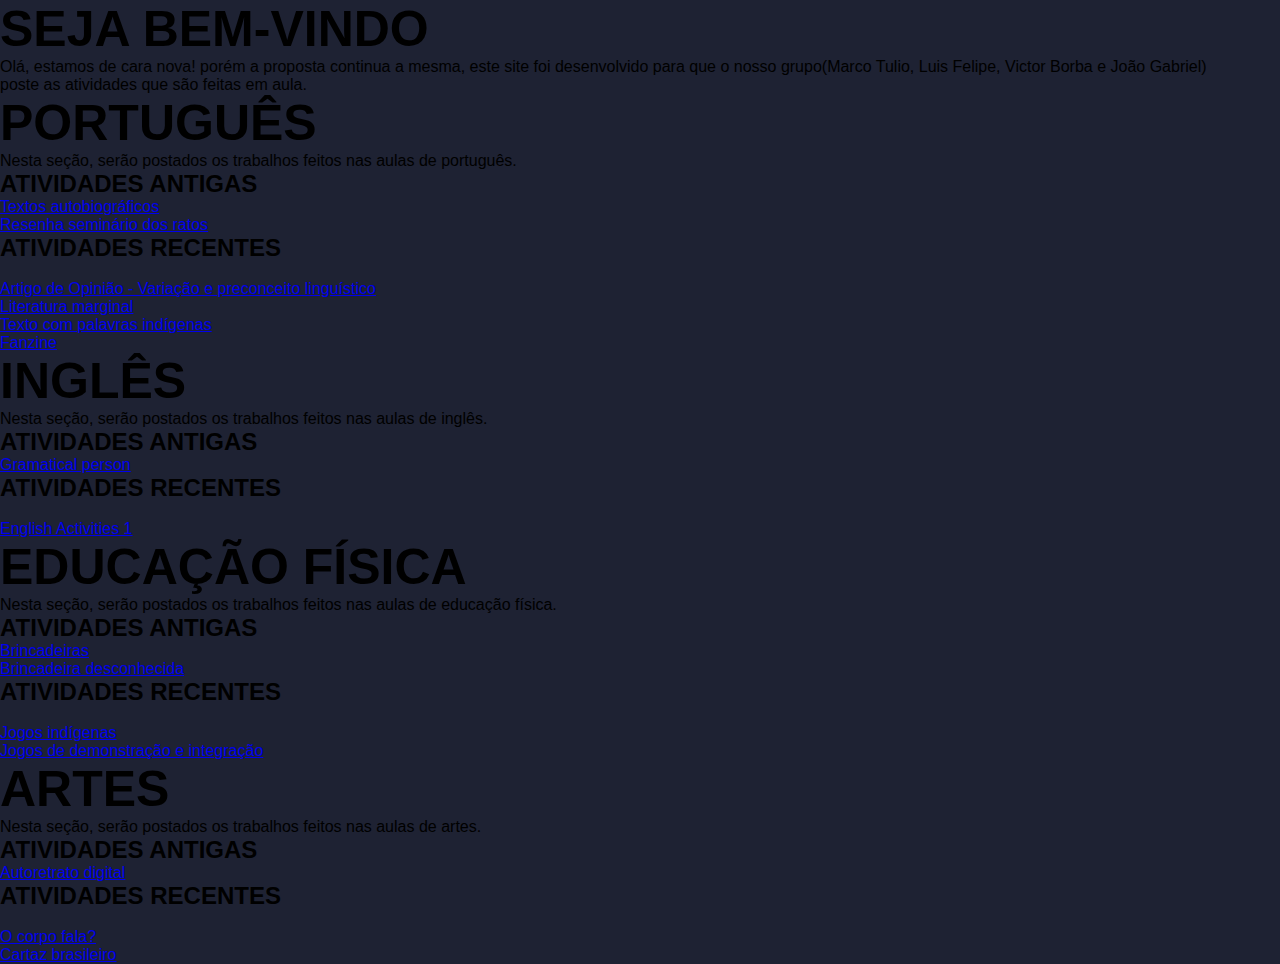
<file: index.html>
<!DOCTYPE html>
<html>

<head>
    <meta charset="UTF-8">
    <meta name="viewport" content="width=device-width, initial-scale=1">
    <link rel="preconnect" href="https://fonts.gstatic.com">
    <link href="https://fonts.googleapis.com/css2?family=Roboto+Mono&display=swap" rel="stylesheet">
    <link rel="stylesheet" href="/style/style.css">
    <title>Seja bem-vindo ao nosso blog.</title>
</head>

<body>
    <div id="title">
        <h1>SEJA BEM-VINDO</h1>
        <p>Olá, estamos de cara nova! porém a proposta continua a mesma, este site foi desenvolvido para que o nosso
            grupo(Marco Tulio, Luis Felipe, Victor Borba e João Gabriel)<br>
            poste as atividades que são feitas em aula.</p>
    </div>
    <div id="content">
        <h1>PORTUGUÊS</h1>

        <p>Nesta seção, serão postados os trabalhos feitos nas aulas de português.</p>
        <h2 class="describe">ATIVIDADES ANTIGAS</h2>
        <a target="_blank" href="https://sway.office.com/UpHfPRJGPWcsHQlb?ref=Link">Textos autobiográficos</a><br>
        <a target="_blank"
            href="https://senacspedu-my.sharepoint.com/:w:/g/personal/luis_fopigatti_senacsp_edu_br/EdS3fnEWQzVDllzPNzm1ykYBLFB5Sx2TGapVNW0GM4kGoA?e=nwQbeB">Resenha
            seminário dos ratos</a><br>
        <h2 class="describe">ATIVIDADES RECENTES</h2><br>
        <a target="_blank" href="https://senacspedu-my.sharepoint.com/:w:/r/personal/joao_gsavioli_senacsp_edu_br/_layouts/15/Doc.aspx?sourcedoc=%7B6421CD9D-79CE-40F8-9EF7-5028DF3D6D74%7D&file=texto_opiniao%20(1).docx&action=default&mobileredirect=true&DefaultItemOpen=1&ct=1623593277414&wdOrigin=OFFICECOM-WEB.MAIN.OTHER&cid=7696789c-c240-44ca-bd47-85abda065ffc">Artigo de Opinião - Variação e preconceito linguístico </a><br>
        <a target="_blank" href="https://senacspedu-my.sharepoint.com/:p:/r/personal/marco_tduenas_senacsp_edu_br/_layouts/15/Doc.aspx?sourcedoc=%7BF9422C35-11D0-4A87-A914-F1EBBCA8D80E%7D&file=Presentation4.pptx&action=edit&mobileredirect=true">Literatura marginal</a><br>
        <a target="_blank" href="https://senacspedu-my.sharepoint.com/:w:/r/personal/marco_tduenas_senacsp_edu_br/_layouts/15/Doc.aspx?sourcedoc=%7BA1E022E8-74B3-446A-AE27-0353173BB3C4%7D&file=texto_indigena.docx&action=default&mobileredirect=true&DefaultItemOpen=1&ct=1623716383006&wdOrigin=OFFICECOM-WEB.MAIN.OTHER&cid=1cdd645e-14f8-43fb-a279-95e643431f8a">Texto com palavras indígenas</a><br>
        <a target="_blank" href="https://sway.office.com/uNdzdlRy3FEMP9SW">Fanzine</a><br>
        <h1>INGLÊS</h1>
        <p>Nesta seção, serão postados os trabalhos feitos nas aulas de inglês.</p>
        <h2 class="describe">ATIVIDADES ANTIGAS</h2>
        <a target="_blank" href="https://sway.office.com/kcF0oo7IUZibiHGO?ref=Link">Gramatical person</a><br>
        <h2 class="describe">ATIVIDADES RECENTES</h2><br>
        <a target="_blank" href="https://sway.office.com/Es7W7DzKKqmHWYRR?ref=Link">English Activities 1</a><br>
        <h1>EDUCAÇÃO FÍSICA</h1>
        <p>Nesta seção, serão postados os trabalhos feitos nas aulas de educação física.</p>
        <h2 class="describe">ATIVIDADES ANTIGAS</h2>
        <a target="_blank" href="https://sway.office.com/7f7ZJbdIQpbxdXdU?ref=Link">Brincadeiras</a><br>
        <a target="_blank" href="https://sway.office.com/ieNJI465AqUFWunR?ref=Link">Brincadeira desconhecida</a><br>
        <h2 class="describe">ATIVIDADES RECENTES</h2><br>
        <a target="_blank" href="https://sway.office.com/U3UQ4h29kxKzUBnQ?ref=Link">Jogos indígenas</a><br>
        <a target="_blank" href="https://senacspedu-my.sharepoint.com/:p:/r/personal/marco_tduenas_senacsp_edu_br/_layouts/15/Doc.aspx?sourcedoc=%7BF90636DD-ABAF-44A4-8527-7F598660202A%7D&file=jogos%20de%20integracao%20e%20demonstra%C3%A7%C3%A3o.pptx&wdOrigin=OFFICECOM-WEB.START.REC&ct=1624286343961&action=edit&mobileredirect=true">Jogos de demonstração e integração</a><br>
        <h1>ARTES</h1>
        <p>Nesta seção, serão postados os trabalhos feitos nas aulas de artes.</p>
        <h2 class="describe">ATIVIDADES ANTIGAS</h2>
        <a target="_blank" href="https://sway.office.com/Yozinm9zZ7RAbbQE?ref=Link">Autoretrato digital</a>
        <br>
        <h2 class="describe">ATIVIDADES RECENTES</h2><br>
        <a target="_blank" href="https://sway.office.com/Qyvg7AcHZIpOkNzp?ref=Link">O corpo fala?</a><br>
        <a target="_blank" href="https://senacspedu-my.sharepoint.com/:p:/r/personal/luis_fopigatti_senacsp_edu_br/_layouts/15/Doc.aspx?sourcedoc=%7B933CF2F4-4591-4CA7-9851-CEBB7218DD17%7D&file=Cartaz%20artes.pptx&action=edit&mobileredirect=true&DefaultItemOpen=1&ct=1623716455186&wdOrigin=OFFICECOM-WEB.MAIN.OTHER&cid=3aec56b5-2500-4cc7-a51a-cbfd3f915e3c">Cartaz brasileiro</a>

    </div>
</body>

</html>
</file>
<file: style/style.css>
*{
    margin: 0;
    padding: 0;
    box-sizing: border-box;   
    font-family:'Saira Extra Condensed', sans-serif;;
}



html,body{
    background-color: #1e2233;
    scroll-behavior: smooth;
    overflow-x: hidden;
}

body::-webkit-scrollbar {
    width: 0.8em;
}

body::-webkit-scrollbar-track {
    -webkit-box-shadow: inset 0 0 10px rgba(0,0,0,0.4);
}

body::-webkit-scrollbar-thumb {
  background-color: #4f5986;
  outline: 1px solid #4f5986;
}

 h1{
    font-size:3vw;
    font-size: 50px;
}

h1 > span{
    color:#50fa7b;
}
/*
p{
    font-size: 30px;
} */



.parent{
    display: flex;
}


.parent p{
    font-size: 40px;
}

.sidebar{
    width: 250px;
    background-color:#24283d;
    position:fixed;
    height: 100%;
    overflow:visible;

}

.sidebar a{
    display: block;
    color: #f8f8f8;
    padding: 10px;
    text-decoration: none;
    text-align: center;
    font-size: 30px;
}
.sidebar a:hover{
    background-color: #1e2233;
    color:f8f8f8;
}

.menu{
    margin-top: 100%;
}

.content{
    color: #f8f8f8;
    position: absolute;
    left: 300px;
    width: 80%;
    height: 60%;
    top: 40%;
    padding:0 3%;
}

.home{
    display: flex;
    flex-direction: column;
    justify-content: center;
    align-items: center;
 
}

.text{
    min-height: 100vh;
}

.lado{
    display: grid;
    grid-template-columns: 1fr 1fr;
    gap: 75px;
    padding: 18px;
    
}

.lado a{
    font-size: 45px;
    color: #50fa7b;
    text-decoration: none;
}


.center{
    justify-content: center;
    align-items: center;
    display: flex;
    flex-direction: column;
}


.borda{
    border: 1px solid red;
} 

 @media screen and (max-width: 901px){

    .sidebar{
        display: none;
    }

    h1{
        align-items: center;
        left: -90%;
        margin-left:-90%;
        font-size: 30px;
    }    
    
    h1 > span{
        margin-left: -0.01%;
        font-size: 30px;
    }    

    .text p{
        align-items: center;
        left: -90%;
        margin-left: -90%;
        font-size: 25px;
    }

    .lado{
        gap: 185px;
        left: -90%;
        margin-left: -60%;
    }

    .lado p{
        font-size: 25px;
    }

    .lado h2 > a{
        margin-left: -90%;
        left: -80%;
        font-size: 25px;
    }
}
</file>
